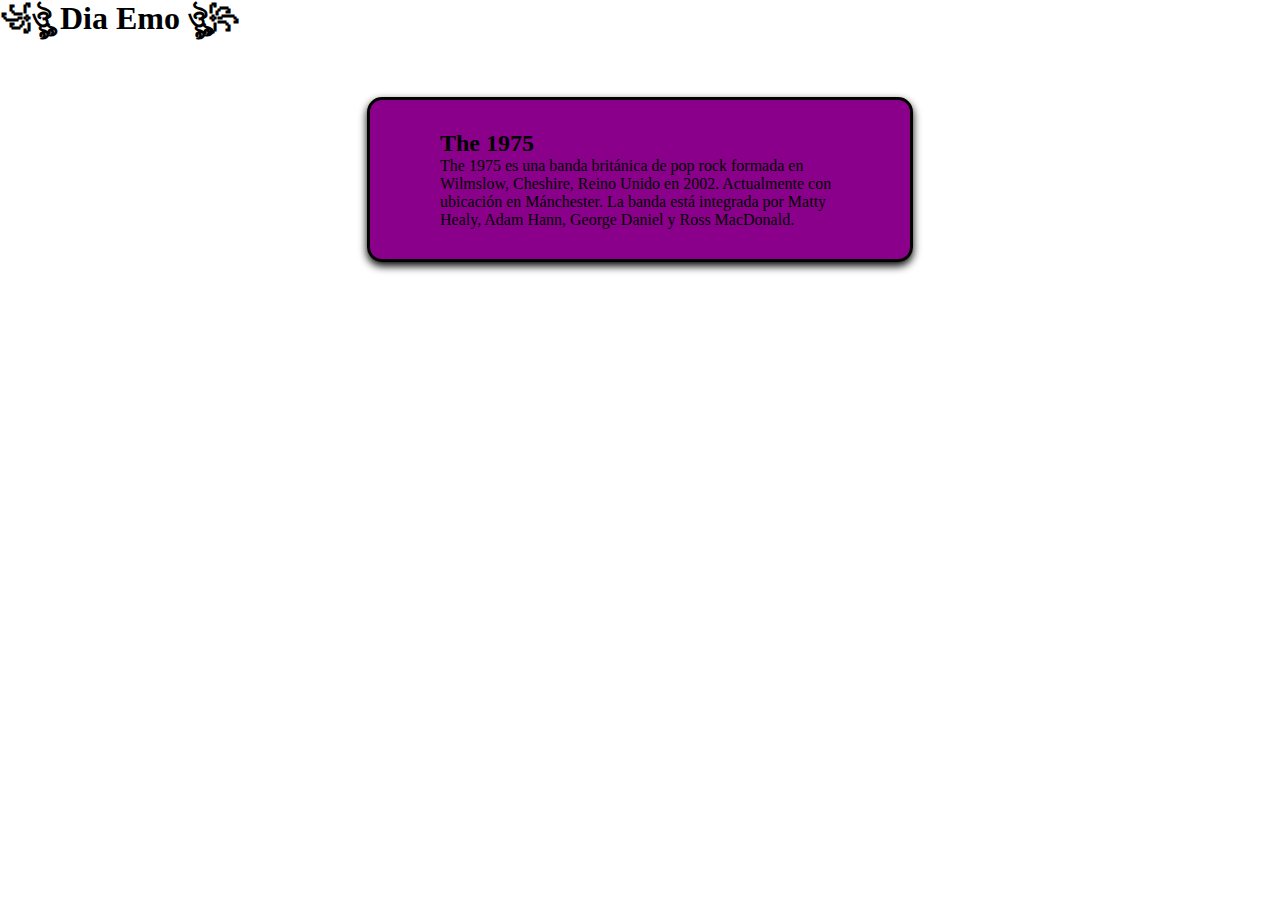
<file: box-model.html>
<!DOCTYPE html>
<html lang="en">

<head>
    <meta charset="UTF-8">
    <meta name="viewport" content="width=device-width, initial-scale=1.0">
    <title>Modelo de caja - Box Model</title>
    <link rel="stylesheet" href="./estilos/box-model.css">
    <link rel="preconnect" href="https://fonts.googleapis.com">
    <link rel="preconnect" href="https://fonts.gstatic.com" crossorigin>
    <link href="https://fonts.googleapis.com/css2?family=Eater&display=swap" rel="stylesheet">
</head>

<body>
    <h1> ꧁ঔৣ Dia Emo ঔৣ꧂ </h1>
    <section class="tarjeta-banda"> <!-- Etiqueta semántica para hacer una sección -->
        <h2> The 1975 </h2> <!-- Encabezado de jerarquía 2, con el título de nuestra banda emo fav -->
        <p> <!-- Párrafo con info de la banda -->
            The 1975 es una banda británica de pop rock formada en Wilmslow, Cheshire, Reino Unido en 2002. Actualmente
            con ubicación en Mánchester. La banda está integrada por Matty Healy, Adam Hann, George Daniel y Ross
            MacDonald.
        </p>
    </section>
</body>

</html>
</file>
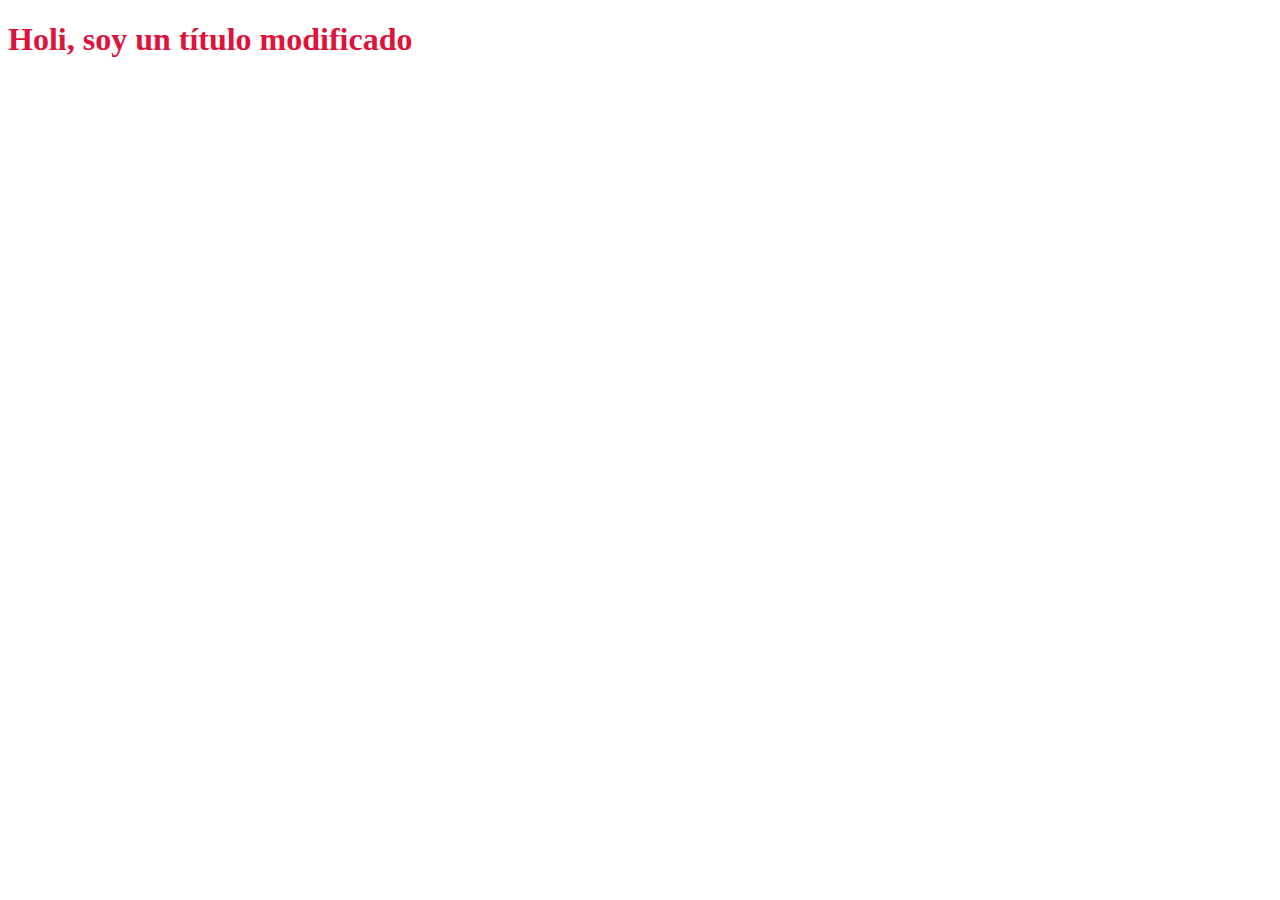
<file: cascada.html>
<!DOCTYPE html>
<html lang="en">

<head>
    <meta charset="UTF-8">
    <meta name="viewport" content="width=device-width, initial-scale=1.0">
    <title> Cascada, herencia y especificidad</title>
    <link rel="stylesheet" href="./estilos/cascada.css">
</head>

<body>
    <h1 class="principal-title" id="title" style="color:violet;"> Holi, soy un título modificado </h1>
</body>

</html>
</file>
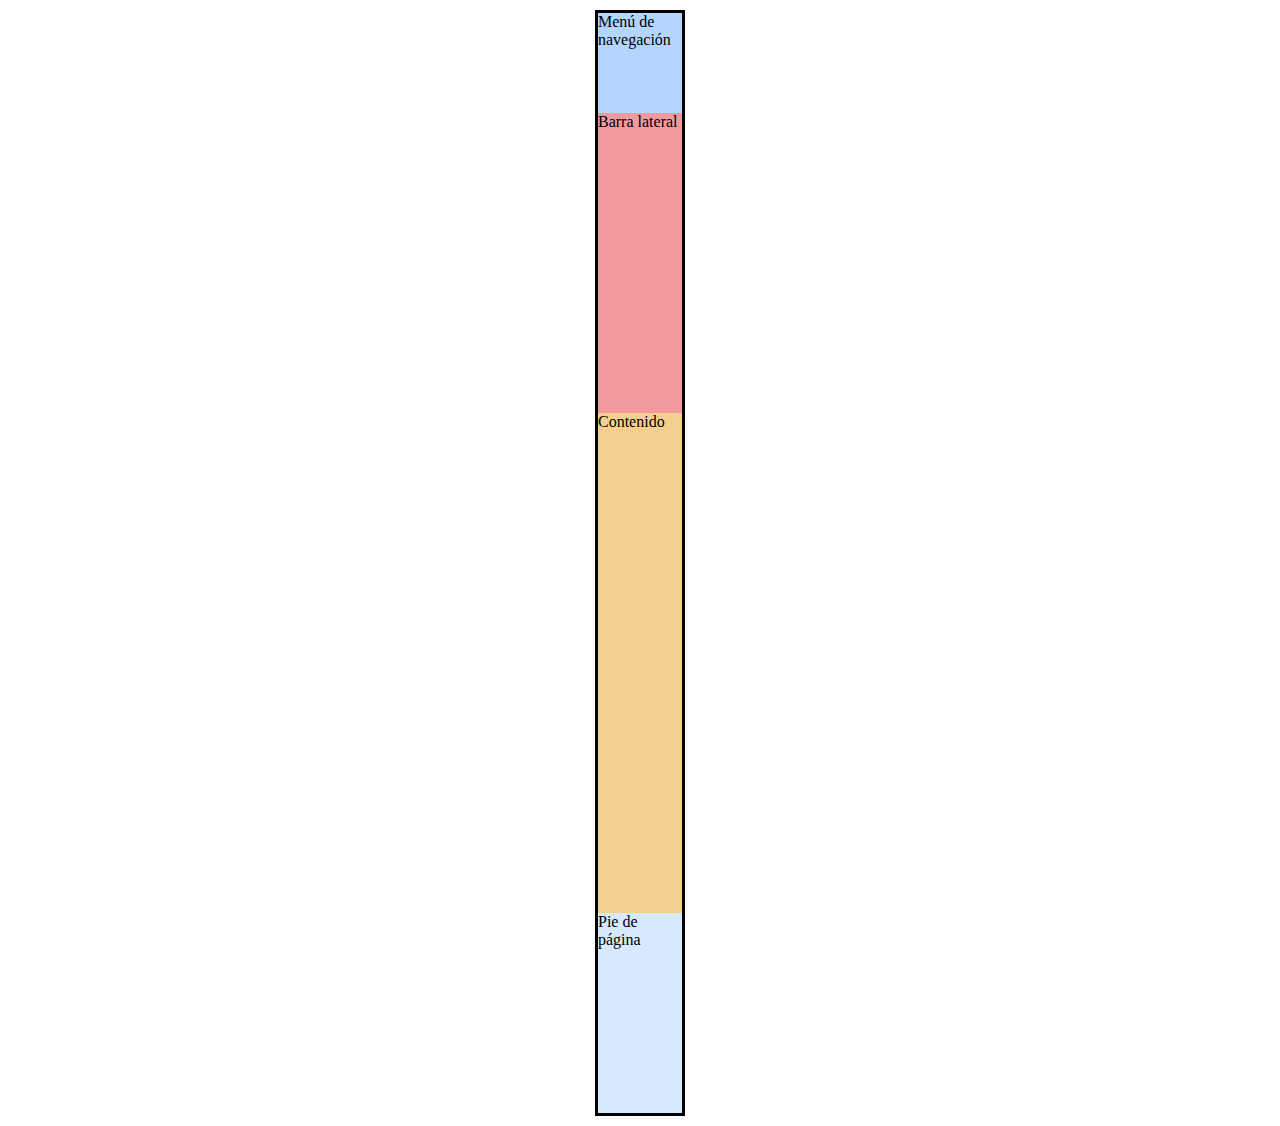
<file: float.html>
<!DOCTYPE html>
<html lang="en">

<head>
    <meta charset="UTF-8">
    <meta name="viewport" content="width=device-width, initial-scale=1.0">
    <title>Document</title>
    <link rel="stylesheet" href="./estilos/float.css">
</head>

<body>
    <div class='page'>
        <div class='menu'>Menú de navegación</div>
        <div class='sidebar'>Barra lateral</div>
        <div class='content'>Contenido</div>
        <div class='footer'>Pie de página</div>
    </div>
</body>

</html>
</file>
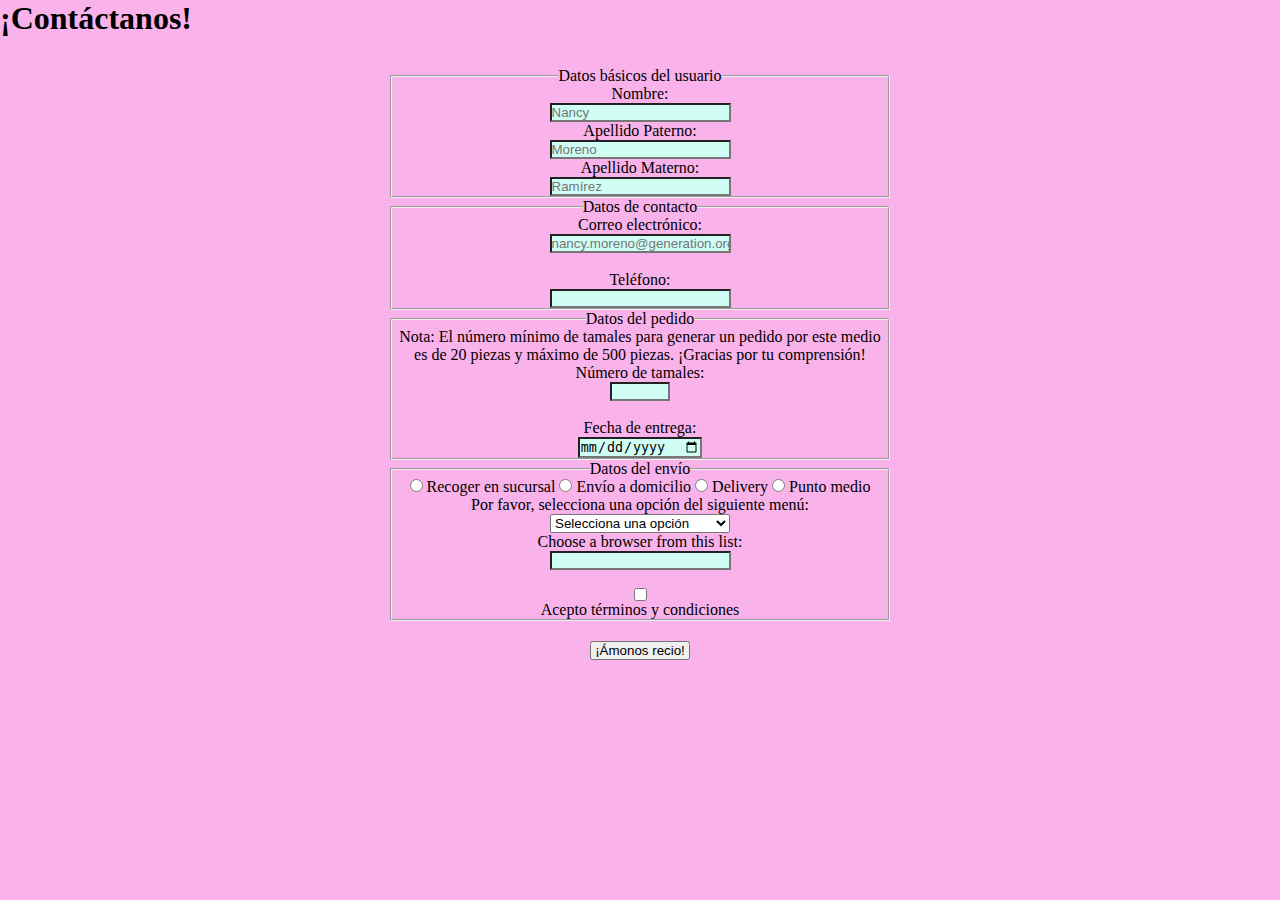
<file: formulario.html>
<!DOCTYPE html>
<html lang="en">

<head>
  <meta charset="UTF-8" />
  <meta name="viewport" content="width=device-width, initial-scale=1.0" />
  <title>Contacto</title>
  <link rel="stylesheet" href="./estilos/formulario.css">
</head>

<body>

  <header>
    <h1>¡Contáctanos!</h1>
  </header>

  <main>
    <form action="" method="POST">
      <fieldset class="datos-basicos"> <!-- Agrupación por campos -->
        <legend>Datos básicos del usuario</legend>
        <label for=""> Nombre: </label>
        <input type="text" placeholder="Nancy" required>
        <label for=""> Apellido Paterno: </label>
        <input type="text" placeholder="Moreno" required>
        <label for="">Apellido Materno:</label>
        <input type="text" placeholder="Ramírez" required>
      </fieldset>
      <fieldset class="datos-contacto">
        <legend>Datos de contacto</legend>
        Correo electrónico:
        <input type="email" placeholder="nancy.moreno@generation.org" required />
        <br />
        Teléfono: <input type="tel" required>
      </fieldset>
      <fieldset>
        <legend>Datos del pedido</legend>
        <p>
          Nota: El número mínimo de tamales para generar un pedido por este
          medio es de 20 piezas y máximo de 500 piezas. ¡Gracias por tu
          comprensión!
        </p>

        Número de tamales: <input type="number" min="20" max="500" required />
        <br />
        Fecha de entrega: <input type="date" />
      </fieldset>
      <fieldset>
        <legend>Datos del envío</legend>
        <!-- El valor del atributo for de label debe ser igual al valor del atributo id del input correspondiente-->
        <label for="recoger-en-sucursal">
          <input id="recoger-en-sucursal" type="radio" name="tipo-de-envio" required>
          Recoger en sucursal
        </label>

        <label for="envio-a-domicilio">
          <input id="envio-a-domicilio" type="radio" name="tipo-de-envio" />
          Envío a domicilio
        </label>

        <input id="delivery" type="radio" name="tipo-de-envio" />
        <label for="delivery"> Delivery </label>

        <label for="punto-medio">
          <input id="punto-medio" type="radio" name="tipo-de-envio" /> Punto
          medio
        </label>

        <br />

        <span> Por favor, selecciona una opción del siguiente menú: </span>
        <br />

        <select name="entregas-punto-medio">
          <option value="seleccion" disabled selected> Selecciona una opción </option>
          <option value="metro-apatlaco"> Metro Apatlaco </option>
          <option value="cablebus-santa-martha">Cablebús Santa Martha</option>
          <option value=""> Palacio Municipal de Neza </option>
          <option value="">Faro de Oriente</option>
          <option value="">Metro Insurgentes</option>
          <option value="">Metrobús Tepalcates</option>
          <option value="">Centro de Texcoco</option>
          <option value="">FES Zaragoza</option>
          <option value="">Estela de Luz</option>
          <option value="">Coyoacán</option>
          <option value="">Metro Oceanía</option>
          <option value="">Museo Yancuic</option>
        </select>

        <br />

        <label>Choose a browser from this list:
          <input list="browsers" name="myBrowser" />
        </label>
        <datalist id="browsers"> <!-- Datalist no es soportado por Firefox, ojito ahí y cuidado con el uso -->
          <option value="Chrome"></option>
          <option value="Firefox"></option>
          <option value="Internet Explorer"></option>
          <option value="Opera"></option>
          <option value="Safari"></option>
          <option value="Microsoft Edge"></option>
        </datalist>

        <br>
        <!-- Casilla de verificación -->
        <input type="checkbox" required> Acepto términos y condiciones
        <br>
        <!-- Se renderiza como un botón de enviar -->
        <!-- <input type="submit"> -->
      </fieldset>

      <button type="submit"> ¡Ámonos recio! </button>
    </form>
  </main>
</body>

</html>
</file>
<file: estilos/box-model.css>
* {
    margin: 0;

}

.eater-regular {
    font-family: "Eater", serif;
    font-weight: 400;
    font-style: normal;
}


.eater h1 {
    font-family: "Eater", serif;
    text-align: center;
}


.tarjeta-banda {
    background-color: darkmagenta;
    border: 3px solid black;
    /* border-style: dashedsolid; */
    /* padding: 20px 9px 52px 7px; */
    padding: 30px 70px;
    margin: 60px auto;
    width: 400px;
    border-radius: 15px;
    box-shadow: 0 4px 8px rgba(0, 0, 0, 2);
}
</file>
<file: estilos/cascada.css>
h1 {
    /* Valor de especificidad: 001 */
    color: royalblue;
    font-family: Georgia, 'Times New Roman', Times, serif;
}

.principal-title {
    /* Valor de especificidad 010 */
    color: purple !important;
}

/* Valor de 1: Selectores de tipo/elemento y pseudoelementos
Valor de 10: Selectores de clase, atributo y pseudoclases
Valor de 100: Selectores de id
*/

h1.principal-title {
    /* Suma de especificidades: 1 (h1) + 10 (clase)= 11 */
    color: crimson !important;
    /* font-family: Arial, Helvetica, sans-serif; */
}

#title {
    color: yellow;
}

h1 {
    color: seagreen;
    color: brown !important;
}
</file>
<file: estilos/float.css>
* {
    margin: 0;
    padding: 0;
    box-sizing: border-box;
}

.page {
    width: 90px;
    margin: 10px auto;
    border: 3px solid black;
}

.menu {
    height: 100px;
    background-color: #B2D6FF;
    /* Medium blue */
}

.sidebar {
    height: 300px;
    background-color: #F09A9D;
    /* Red */
}

.content {
    height: 500px;
    background-color: #F5CF8E;
    /* Yellow */
}

.footer {
    height: 200px;
    background-color: #D6E9FE;
    /* Light blue */
}
</file>
<file: estilos/formulario.css>
/* Resetear estilos del navegador */
* {
    margin: 0;
    padding: 0;
    box-sizing: border-box;
}

/* Declaración de variables para reutilizar colores */
:root {
    --color_fondo: #FAB2EA;
    --color_acento: #D0FEF5;
    --color_texto: black;
    --color_botones: #830A48;
    --fuente_principal: "Arial", serif;
    --padding_tarjetas: 5px;
}

body {
    background-color: var(--color_fondo);
}

form {
    text-align: center;
    /* Alinear el contenido del elemento, no alinea el bloque en sí mismo */
    width: 500px;
    margin: 30px auto;
}

nav ul {
    display: flex;
    /* Se convierte en un contenedor flexible */
    justify-content: space-between;
    /* Distribuye uniformemente los elementos a lo largo del contenedor */
    list-style-type: none;
    /* Borra los estilos de bullet point de mi lista desordenada */
    padding: 10px 40px;
    border: 5px solid black;
}

.elemento-navegacion a {
    text-decoration: none;
    color: var(--color_acento);
}

.elemento-navegacion a:hover {
    /* Uso de pseudoclase hover */
    color: var(--color_botones);
    text-decoration: underline overline;
}

/* .datos-basicos{
    float:left;
} */

/* .datos-contacto{
    clear: both;
    float:right;
} */

input {
    display: block;
    background-color: var(--color_acento);
    margin: 0 auto;
}

input[type="radio"] {
    /* Selector de atributo */
    display: inline;
}

button {
    display: block;
    width: 100px;
    margin: 20px auto;
    /* 20px para top y bottom y automático para right y left */
}
</file>
